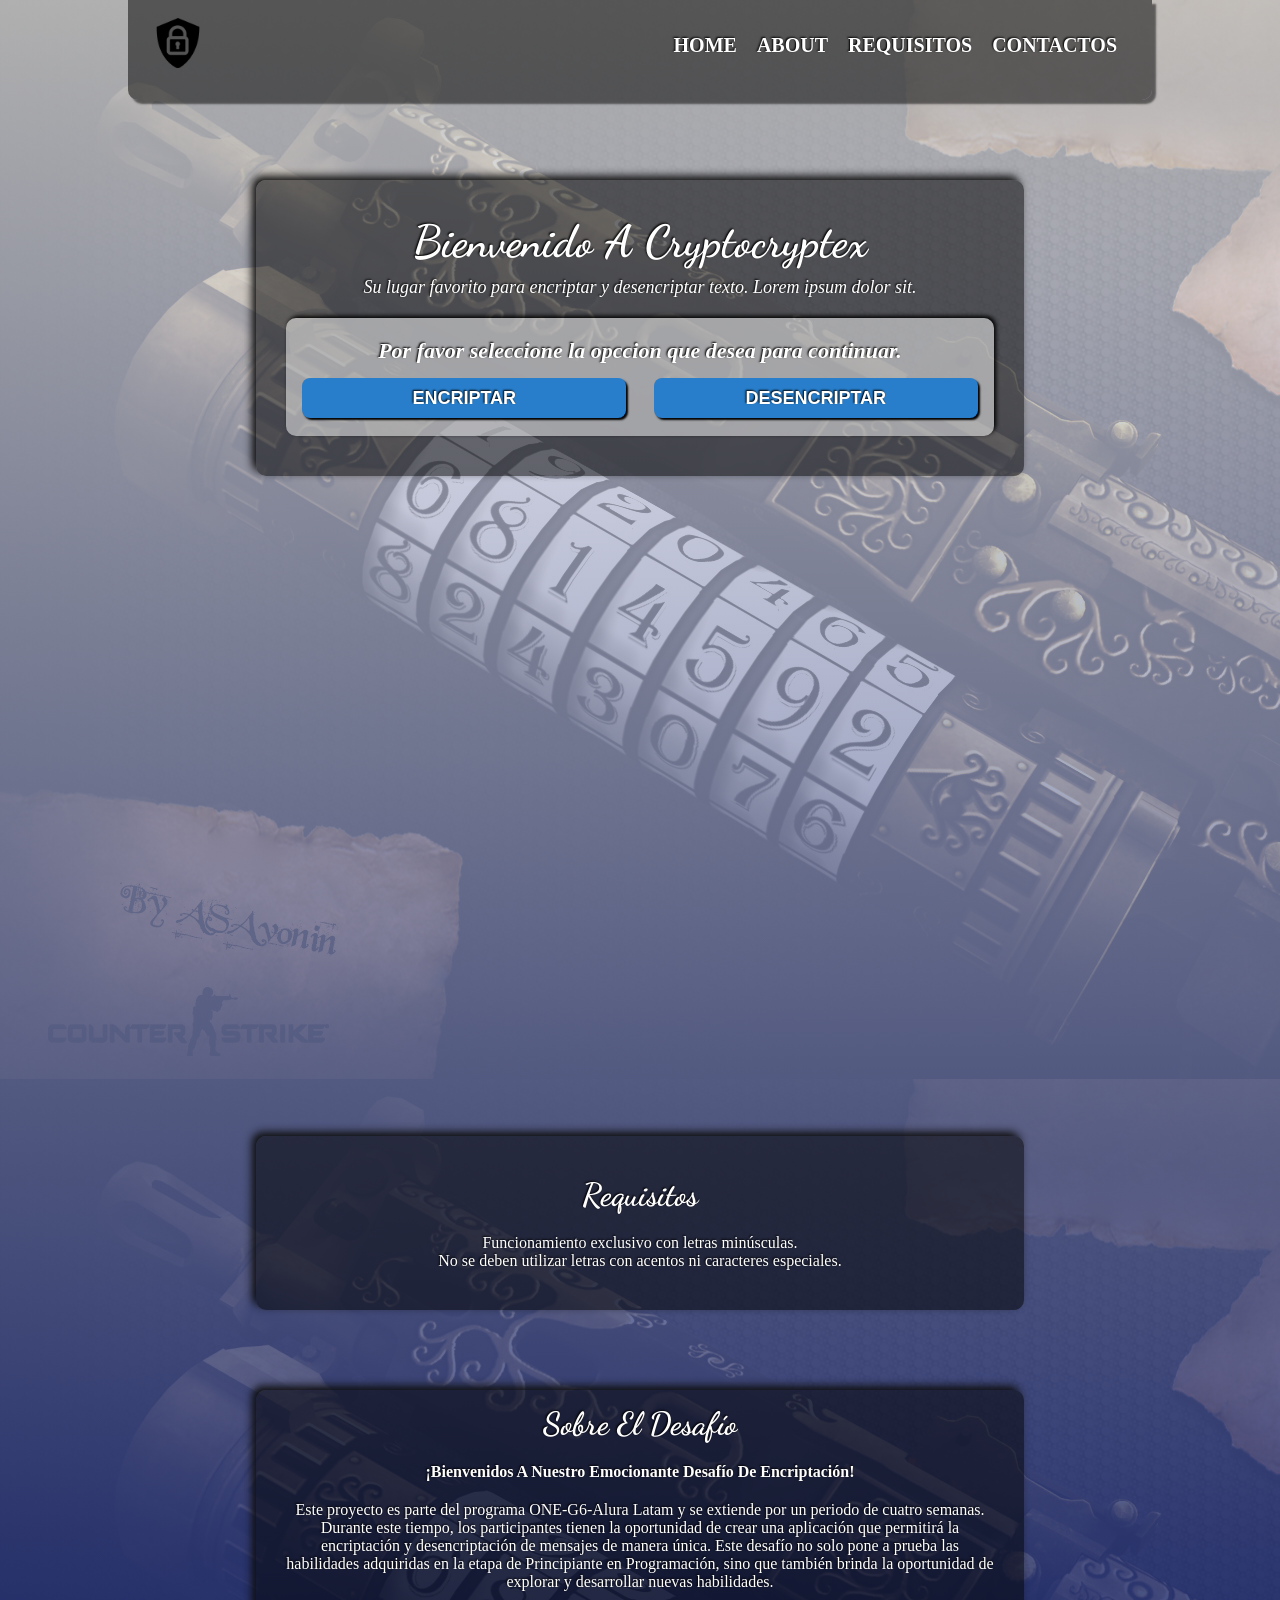
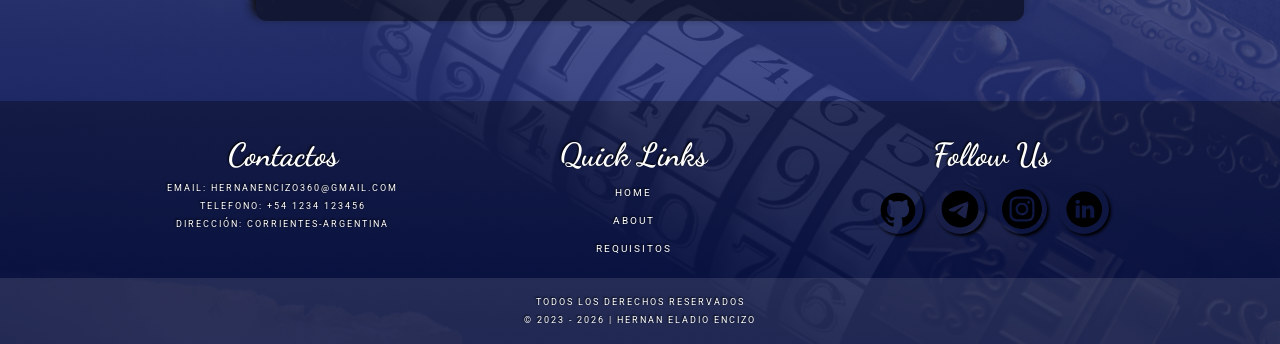
<file: index.htm>
<!DOCTYPE html>
<html lang="es">
  <head>
    <meta charset="UTF-8" />
    <meta name="viewport" content="width=device-width, initial-scale=1.0" />
    <title>Encriptador</title>
    <link rel="icon" href="asetts/favicon.png" type="image/x-icon" />
    <link rel="stylesheet" href="style.css" />
  </head>
  <body>
    <!-- INICIO  DEL HEADER -->
    <header>
      <nav>
        <div class="nav__logo">
          <img src="asetts/logo.png" alt="logo" />
        </div>
        <ul class="nav__links">
          <li>
            <a href="#home" class="nav__link">Home</a>
          </li>
          <li>
            <a href="#about" class="nav__link">About</a>
          </li>
          <li>
            <a href="#requisitos" class="nav__link">Requisitos</a>
          </li>
          <li>
            <a href="#contact" class="nav__link">Contactos</a>
          </li>
        </ul>
      </nav>
    </header>
    <!-- FIN  DEL HEADER -->

    <main>
      <!-- INICIO  DE LA SECCIÓN HOME -->
      <section id="home" class="box__container">
        <header class="home__header">
          <h1>Bienvenido A Cryptocryptex</h1>
          <p>
            Su lugar favorito para encriptar y desencriptar texto. Lorem ipsum
            dolor sit.
          </p>
        </header>

        <article class="seleccion">
          <h3 id="seleccion_h3" class="">
            Por favor seleccione la opccion que desea para continuar.
          </h3>
          <div class="btns__container">
            <button class="btns" onclick="mostrarArticleEncriptar()">
              Encriptar
            </button>
            <button class="btns" onclick="mostrarArticleDesencriptar()">
              Desencriptar
            </button>
          </div>
        </article>
      </section>
      <!-- FIN  DE LA SECCIÓN HOME -->

      <!-- INICIO  DE LA SECCIÓN DE ENCRIPTACIÓN -->
      <section class="seccion__encriptar" id="seccion__encriptar">
        <article class="box__container oculta" id="article_encriptar">
          <div class="box__codificar">
            <textarea
              name=""
              id="texto_a_encriptar"
              cols="30"
              rows="10"
              placeholder="Ingrese los datos a encriptar"
            ></textarea>
            <button onclick="encriptar()">Encriptar</button>
          </div>
        </article>

        <article class="box__container oculta" id="article_desencriptar">
          <div class="box__codificar">
            <textarea
              name=""
              id="texto_a_desencriptar"
              cols="30"
              rows="10"
              placeholder="Ingrese los datos a desencriptar"
            ></textarea>
            <button onclick="desencriptar()">Desencriptar</button>
          </div>
        </article>
        <article class="box__container oculta" id="article_copiar">
          <div class="box__codificar box-copiar">
            <img src="asetts/Muñeco.svg" alt="imagen_muñeco" />
            <textarea
              name=""
              id="textarea_copiar"
              cols="30"
              rows="10"
              placeholder="No hay texto que copiar"
            ></textarea>
            <button id="btn_copiar" class="oculta" onclick="copiarContenido()">
              copiar
            </button>
          </div>
        </article>
      </section>
      <!-- FIN  DE LA SECCIÓN DE ENCRIPTACIÓN -->

      <!-- INICIO  DE LA SECCIÓN DE REQUISITOS -->
      <section id="requisitos" class="box__container">
        <h2 class="subtitulo">Requisitos</h2>
        <ol>
          <li>Funcionamiento exclusivo con letras minúsculas.</li>
          <li>
            No se deben utilizar letras con acentos ni caracteres especiales.
          </li>
        </ol>
      </section>
      <!-- FIN  DE LA SECCIÓN DE ENCRIPTACIÓN -->

      <!-- INICIO  DE LA SECCIÓN ABOUT -->
      <section id="about" class="box__container">
        <h2 class="subtitulo">Sobre El Desafío</h2>
        <h4>¡Bienvenidos A Nuestro Emocionante Desafío De Encriptación!</h4>
        <p>
          Este proyecto es parte del programa ONE-G6-Alura Latam y se extiende
          por un periodo de cuatro semanas. Durante este tiempo, los
          participantes tienen la oportunidad de crear una aplicación que
          permitirá la encriptación y desencriptación de mensajes de manera
          única. Este desafío no solo pone a prueba las habilidades adquiridas
          en la etapa de Principiante en Programación, sino que también brinda
          la oportunidad de explorar y desarrollar nuevas habilidades.
        </p>
      </section>
      <!-- FIN  DE LA SECCIÓN ABOUT -->
    </main>

    <!-- INICIO  DEL FOOTER -->
    <footer>
      <div id="contact" class="box__contact">
        <div class="footer_div">
          <h3>Contactos</h3>
          <p>Email: hernanencizo360@gmail.com</p>
          <p>Telefono: +54 1234 123456</p>
          <p>Dirección: Corrientes-Argentina</p>
        </div>

        <div class="footer_div">
          <h3>Quick Links</h3>
          <div class="links">
            <a href="#">Home</a>
            <a href="#about">About</a>
            <a href="#requisitos">Requisitos</a>
          </div>
        </div>

        <div class="footer_div">
          <h3>Follow Us</h3>
          <div class="footer_imgs">
            <a
              href="https://github.com/Hernanencizo360"
              target="_blank"
              class="link"
            >
              <img src="asetts/github_icon.svg" alt="github_icon" />
            </a>
            <a href="https://t.me/hernanencizo360" target="_blank" class="link">
              <img src="asetts/icons8-telegram.svg" alt="telegram_icon" />
            </a>

            <a
              href="https://www.instagram.com/hernanencizo360"
              target="_blank"
              class="link"
            >
              <img src="asetts/instagram_icon.svg" alt="instagram_icon" />
            </a>

            <a
              href="https://www.linkedin.com/in/hern%C3%A1n-encizo-b3b355229?original_referer="
              target="_blank"
              class="link"
            >
              <img src="asetts/linkedin_icon.svg" alt="linkedin_icon" />
            </a>
          </div>
        </div>
      </div>

      <!-- TODO: CREAR UNA FUNCION PARA ACTUALIZAR EL AÑO AUTOMATICAMENTE -->
      <div class="footer_div copyright">
        <p>
          TODOS LOS DERECHOS RESERVADOS <br />
          © 2023 - <span id="anioActualizar">2000</span> | HERNAN ELADIO ENCIZO
        </p>
      </div>
    </footer>
    <!-- FIN  DEL FOOTER -->

    <script src="index.js"></script>
  </body>
</html>
</file>
<file: style.css>
/*Importacion de recursos*/
@import url('https://fonts.googleapis.com/css2?family=Dancing+Script:wght@400..700&family=Playfair+Display:ital,wght@0,400..900;1,400..900&family=Roboto:ital,wght@0,100;0,300;0,400;0,500;0,700;0,900;1,100;1,300;1,400;1,500;1,700;1,900&display=swap');

/* Normalizacion de la pagina */
* {
  margin: 0px;
  padding: 0;
  box-sizing: border-box;
  font-family: 'Playfair' sans-serif;
  color: rgba(255, 255, 255);
  text-shadow: rgb(0, 0, 0) -1px -1px 2px;
  overflow-wrap: break-word;
}

body {
  background-image: linear-gradient(to bottom,
      rgba(255, 255, 255, 0.685),
      rgba(9, 23, 100, 0.904)), url("asetts/cryptex.jpg");

}

/*Estilos barra de navegacion*/
nav {
  text-align: center;
  margin: 10px;
  padding: 10px;
}

.nav__logo {
  padding-bottom: 10px;
}

.nav__logo img {
  width: 50px;
  height: 50px;
}

.nav__links {
  list-style: none;
  font-size: 20px;
}

nav li {
  padding-bottom: 10px;
}

.nav__link {
  text-decoration: none;
  font-weight: bold;
  text-shadow: rgb(0, 0, 0) -1px -1px 2px;
  padding-top: 7px;
  text-transform: uppercase;
}

.nav__link:hover {
  color: rgba(0, 0, 0, 0.904);
  text-decoration: 2px solid rgba(0, 0, 0, 0.904) overline;
}

/* Estilos del titulo y parrafo */
.box__container {
  margin: 40px;
  background-color: rgba(0, 0, 0, 0.514);
  border-radius: 10px;
  box-shadow: rgb(14, 14, 14) -4px -4px 8px;
  padding: 15px 30px 30px;
  text-align: center;
  /* border: 2px solid red; */
}

.home__header {
  text-align: center;
  margin-bottom: 20px;
}

.home__header h1 {
  font-size: 2.3em;
  font-family: "Dancing Script",
    cursive;
  padding-bottom: 8px;
  text-transform: capitalize;
  font-weight: bold;
}

.home__header p {
  font-size: 18px;
  font-style: italic;
}

.seleccion {
  background-color: rgba(255, 255, 255, 0.5);
  padding: 10px;
  border-radius: inherit;
  box-shadow: rgb(0, 0, 0) 2px -2px 4px;
  margin-bottom: 10px;
}

.seleccion h3 {
  font-size: 18px;
  font-style: italic;
  padding: 10px 3px;
}

.btns__container {
  display: flex;
  justify-content: space-between;
  margin: 4px 6px 8px;
}

.btns {
  border: 0;
  width: 40%;
  min-height: 40px;
  padding: 6px;
  margin: 8 auto;
  font-size: 14px;
  font-weight: bold;
  text-transform: uppercase;
  background-color: #287ecb;
  border-radius: 8px;
  overflow: hidden;
  box-shadow: black 2px 2px 2px;
}

.btns:hover {
  background-color: #26552d;
  cursor: pointer;
}

/*Fin del div de seleccion.*/


/* Inicio de la seccion encriptar */
.box__codificar {
  display: flex;
  flex-direction: column;
  box-shadow: black 4px 4px 4px;
  margin: 15px 5px 5px;
  border-radius: inherit;
}

.box__codificar textarea {
  color: black;
  font-size: 16px;
  font-weight: bold;
  text-shadow: initial;
  padding: 30px;
  text-align: center;
  border: 0;
  border-top-left-radius: 10px;
  border-top-right-radius: 10px;
  height: 120px;
}

.box__codificar button {
  border: 0;
  min-height: 35px;
  border-bottom-right-radius: 10px;
  border-bottom-left-radius: 10px;
  background-color: rgba(0, 94, 31, 1);
  text-transform: uppercase;
  padding: 14px;
  font-size: 14px;
  font-weight: bold;
}

.box__codificar button:hover {
  background-color: rgba(165, 0, 0, 1);
  cursor: pointer;
}

.box-copiar img {
  display: none;
  height: 200px;
  width: auto;
  background-color: rgb(255, 255, 255);
  border-top-left-radius: 10px;
  border-top-right-radius: 10px;
}

.box-copiar textarea {
  border-top-left-radius: inherit;
  border-top-right-radius: inherit;
}

/*Fin de las configuracion de encriptar*/

/*Inicio de la seccion de los requisitos*/
#requisitos {
  text-align: center;
  padding: 40px;
}

.subtitulo {
  font-family: "Dancing Script", cursive;
  font-size: 2em;
  padding-bottom: 20px;
}

#requisitos ol {
  list-style: none;
}

/*Fin de la seccion de los requisitos*/

/*Inicio de la seccion About*/
.box__container h4 {
  margin-bottom: 20px;
}

/*Fin de la seccion About*/

/*Inicio del footer*/
footer {
  background-color: rgba(0, 0, 0, 0.322);
  text-align: center;
}

.box__contact {
  /*  border: 2px solid red; */
  padding: 20px;
  padding-bottom: 0;
}

.footer_div {
  /* border: 2px solid blue; */
  height: inherit;
  padding: 15px;
  font-family: "Roboto", sans-serif;
  text-transform: uppercase;
}

.footer_div h3 {
  padding-bottom: 5px;
  font-family: "Dancing Script",
    cursive;
  ;
  font-size: 2em;
  text-transform: none;
}

footer p {
  font-family: "Roboto", sans-serif;
  text-transform: uppercase;
  font-size: xx-small;
  letter-spacing: 2px;
  line-height: 18px;
}

.footer_div .links a {
  text-decoration: none;
  display: flex;
  justify-content: space-evenly;
  padding: 6px;
  letter-spacing: 2px;
  line-height: 16px;
  font-size: x-small;
}

.footer_div a:hover {
  background-color: #287ecb;
}

.footer_imgs {
  margin-top: 2px;
  display: flex;
  flex-direction: column;
  justify-content: space-between;
  padding-top: 3px;
  /* border: 2px solid orangered; */
}

.footer_imgs img {
  width: 50px;
  height: 50px;
  padding-top: 5px;
}

.copyright {
  width: 100%;
  background-color: #ffffff1c;
  padding: 15px;
}

/*Fin del footer*/
.oculta {
  display: none;
}

/* *****************************************************
    FIN DE LOS ESTILOS EN LA VERSION MOVIL(TODO: ajustar de manera mas precisa las medidas de los contenidos).
***************************************************** */

/*Inicio de los media queries*/
/* Estilos para pantallas de 450px a 700px */
@media screen and (min-width: 500px) and (max-width: 740px) {

  .nav__links {
    display: flex;
    justify-content: center;
    padding-top: 10px;
  }

  .nav__link {
    padding: 0 8px;
  }

  .box__container {
    margin: 60px;
  }

  .footer_imgs {
    margin-top: 2px;
    display: flex;
    flex-direction: row;
    justify-content: center;
    padding-top: 3px;
    /*  border: 2px solid orangered; */
  }

  .footer_imgs img {
    height: 50px;
    margin: 0 15px;
    /* border: 2px solid chartreuse; */
  }
}

@media (min-width: 741px)and (max-width: 1020px) {

  /*Inicio de los cambios en el navbar*/
  nav {
    background-color: rgba(0, 0, 0, 0.514);
    width: 80%;
    margin: 0 auto 40px;
    border-bottom-right-radius: 10px;
    border-bottom-left-radius: 10px;
    box-shadow: rgba(0, 0, 0, 0.514) 4px 4px 2px;
    padding: 18px 25px;
    display: flex;
    justify-content: space-between;
  }

  .nav__links {
    display: inherit;
    justify-content: space-between;
    align-items: center;
  }

  .nav__link {
    padding: 0 10px;
  }

  .home__header {
    margin: 20px;
  }

  .home__header h1 {
    font-size: 2.8em;
  }

  .box__container {
    width: 60%;
    margin: 80px auto;
  }

  .seleccion h3 {
    font-size: 22px;
  }

  .btns {
    width: 48%;
    padding: 2px;
    font-size: 18px;
  }

  /* Remplazar home_div por encripatar o algo mas adecuado */
  .seccion__encriptar {
    display: flex;
    justify-content: center;
    margin: 0 auto;
    padding: 0 40px;
    height: 500px;
    width: 60%;
  }

  .seccion__encriptar .box__container {
    width: 57%;
    margin: 10px;
    padding: 20px;
  }

  .box__codificar {
    height: 100%;
    width: 100%;
    padding: 0;
    margin: 0;
    display: flex;
    flex-direction: column;
  }

  .box__codificar>* {
    flex-grow: 1;
  }

  .box__codificar button {
    max-height: 45px;
  }

  .box-copiar img {
    display: block;
  }

  .box-copiar textarea {
    border-top-left-radius: unset;
    border-top-right-radius: unset;
  }

  .box__contact {
    display: flex;
    justify-content: space-evenly;
  }

  .footer_imgs {
    display: inherit;
  }

  .footer_imgs img {
    width: 50px;
    height: 50px;
    box-shadow: rgb(0, 0, 0) 2px 2px 3px;
    border-radius: 50%;
    padding: 5px 2px;
    margin: 0 4px;
  }

  .footer_imgs .link {
    text-decoration: none;
  }

  .footer_imgs .link:hover {
    background-color: transparent;
  }

  .footer_imgs img:hover {
    background-color: rgba(255, 255, 255, 0.418);
    border-radius: 50%;
  }

}

/*Fin de los cambios en el navbar*/

@media (min-width: 1021px) {
  nav {
    background-color: rgba(0, 0, 0, 0.514);
    width: 80%;
    margin: 0 auto 40px;
    border-bottom-right-radius: 10px;
    border-bottom-left-radius: 10px;
    box-shadow: rgba(0, 0, 0, 0.514) 4px 4px 2px;
    padding: 18px 25px;
    display: flex;
    justify-content: space-between;
  }

  .nav__links {
    display: inherit;
    justify-content: space-between;
    align-items: center;
  }

  .nav__link {
    padding: 0 10px;
  }

  .home__header {
    margin: 20px;
  }

  .home__header h1 {
    font-size: 2.8em;
  }

  .box__container {
    width: 60%;
    margin: 80px auto;
  }

  .seleccion h3 {
    font-size: 22px;
  }

  .btns {
    width: 48%;
    padding: 2px;
    font-size: 18px;
  }

  .seccion__encriptar {
    display: flex;
    justify-content: center;
    margin: 0 auto;
    padding: 0 40px;
    height: 500px;
    width: 60%;
  }

  .seccion__encriptar .box__container {
    width: 57%;
    margin: 10px;
    padding: 20px;
  }

  .box__codificar {
    height: 100%;
    width: 100%;
    padding: 0;
    margin: 0;
    display: flex;
    flex-direction: column;
  }

  .box__codificar>* {
    flex-grow: 1;
  }

  .box__codificar button {
    max-height: 45px;
  }

  .box-copiar img {
    display: block;
  }

  .box-copiar textarea {
    border-top-left-radius: unset;
    border-top-right-radius: unset;
  }

  .box__contact {
    display: flex;
    justify-content: space-evenly;
  }

  .footer_imgs {
    display: inherit;
  }

  .footer_imgs img {
    width: 50px;
    height: 50px;
    box-shadow: rgb(0, 0, 0) 2px 2px 3px;
    border-radius: 50%;
    padding: 5px 2px;
    margin: 0 4px;
  }

  .footer_imgs .link {
    text-decoration: none;
  }

  .footer_imgs .link:hover {
    background-color: transparent;
  }

  .footer_imgs img:hover {
    background-color: rgba(255, 255, 255, 0.418);
    border-radius: 50%;
  }
}
</file>
